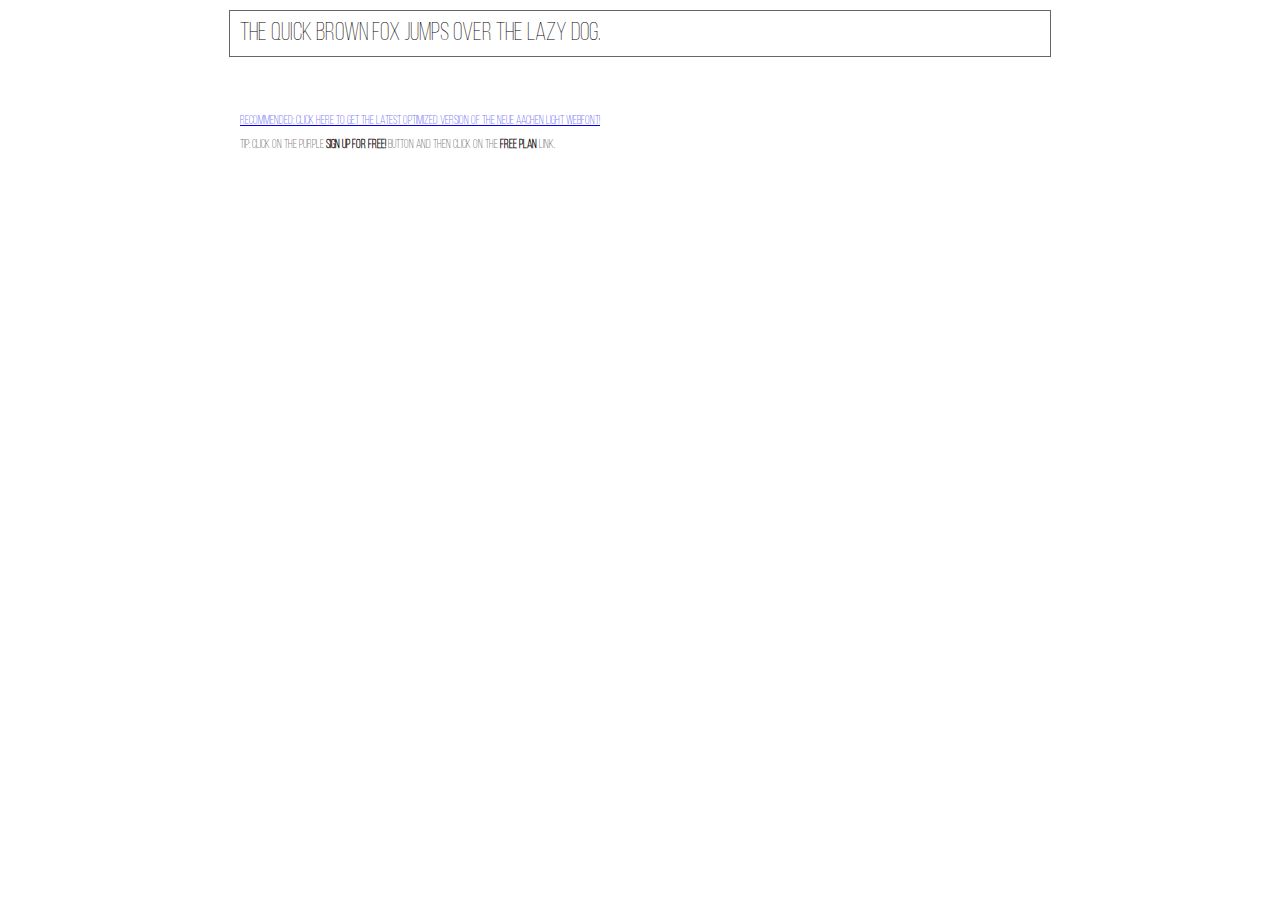
<file: fonts/BebasNeueLight/demo.html>
<!DOCTYPE html PUBLIC "-//W3C//DTD XHTML 1.0 Transitional//EN" "http://www.w3.org/TR/xhtml1/DTD/xhtml1-transitional.dtd">
<html xmlns="http://www.w3.org/1999/xhtml">
<head>
	<meta http-equiv="Content-Type" content="text/html; charset=utf-8" />
	<title>@font-face Demo</title>
	<link rel="stylesheet" href="fonts.css" type="text/css" charset="utf-8" />
	<style type="text/css">
	body {
		background-color:white;
		font-family:Verdana,Tahoma,Arial,Sans-Serif;
		color:black;
		font-size:12px;
	}

	.demo
	{
		font-family:'Conv_BebasNeue Light',Sans-Serif;
		width:800px;
		margin:10px auto;
		text-align:left;
		border:1px solid #666;
		padding:10px;
	}

	.hint
	{
		font-family:'Conv_BebasNeue Light',Sans-Serif;
		width:800px;
		margin:10px auto;
		text-align:left;
		border:1px;
		padding:10px;
	}
	</style>
</head>
<body>
	<div class="demo" style="font-size:25px">
		The quick brown fox jumps over the lazy dog.
	</div>


	<br>
	<br>
	<div class="hint">
		<a href="http://www.fonts.com/font/itc/neue-aachen/light/web-font?SiteId=64">Recommended: Click here to get the latest optimized version of the Neue Aachen Light webfont!</a><br /><br />
		Tip: Click on the purple <strong>Sign Up for Free!</strong> button and then click on the <strong>FREE PLAN</strong> link.
	</div>
</body>
</html>
</file>
<file: fonts/BebasNeueLight/fonts.css>
/** Generated by FG **/
@font-face {
	font-family: 'Conv_BebasNeue Light';
	src: url('fonts/BebasNeue Light.eot');
	src: local('☺'), url('fonts/BebasNeue Light.woff') format('woff'), url('fonts/BebasNeue Light.ttf') format('truetype'), url('fonts/BebasNeue Light.svg') format('svg');
	font-weight: normal;
	font-style: normal;
}
</file>
